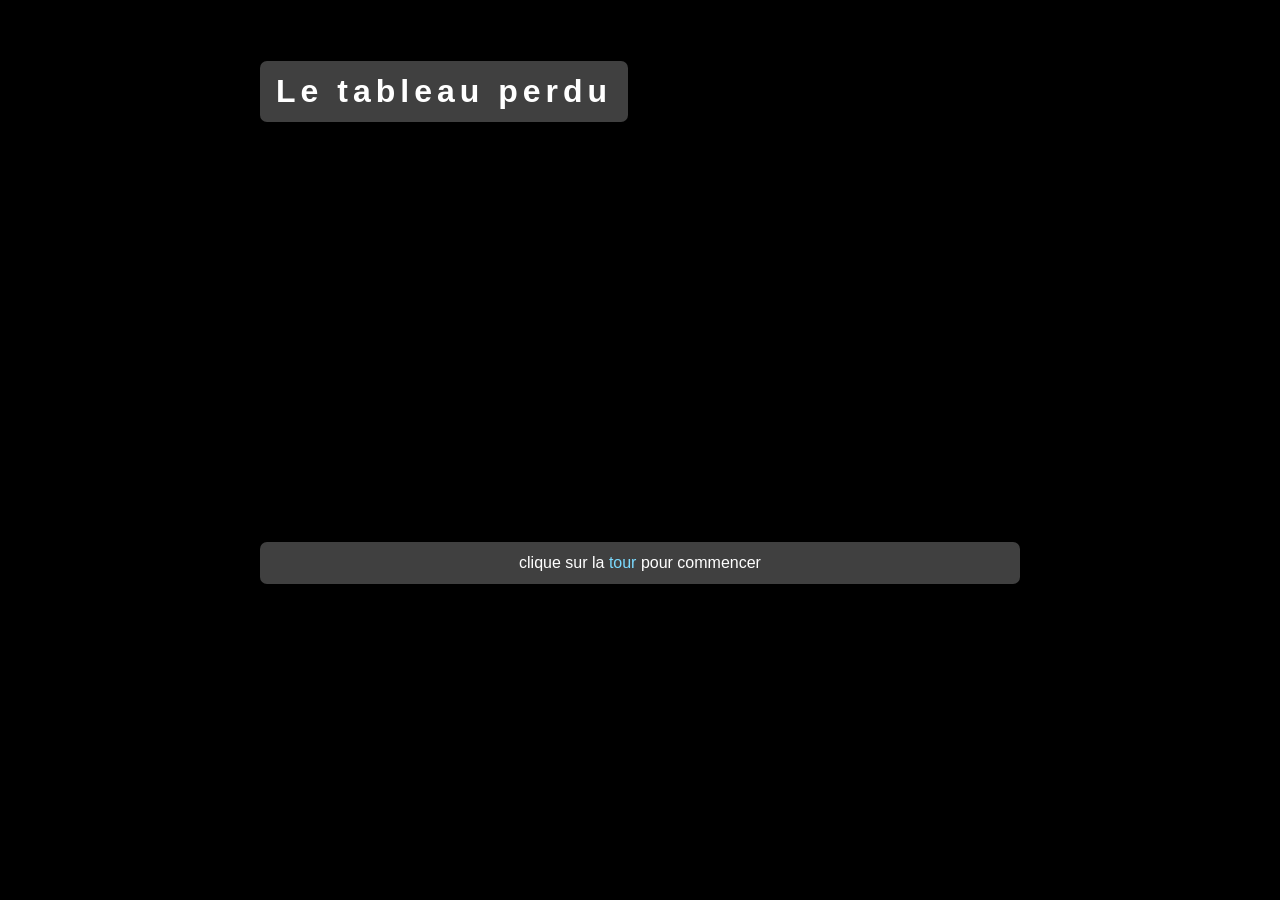
<file: FakeWiki/index.html>
<!DOCTYPE html>
<html lang="en">
<head>
    <meta charset="UTF-8">
    <meta name="viewport" content="width=device-width, initial-scale=1.0">
    <title>exercice</title>
    <link rel="stylesheet" href="styles/styles.css">
</head>
<body>
    
    <div class="scene">
        <h1>Le tableau perdu</h1>

        <p id="description">
            clique sur la <span id="tour">tour</span> pour commencer
        </p>
        <a id="lienTour" href="position.html"></a>
    </div>
</body>
</html>
</file>
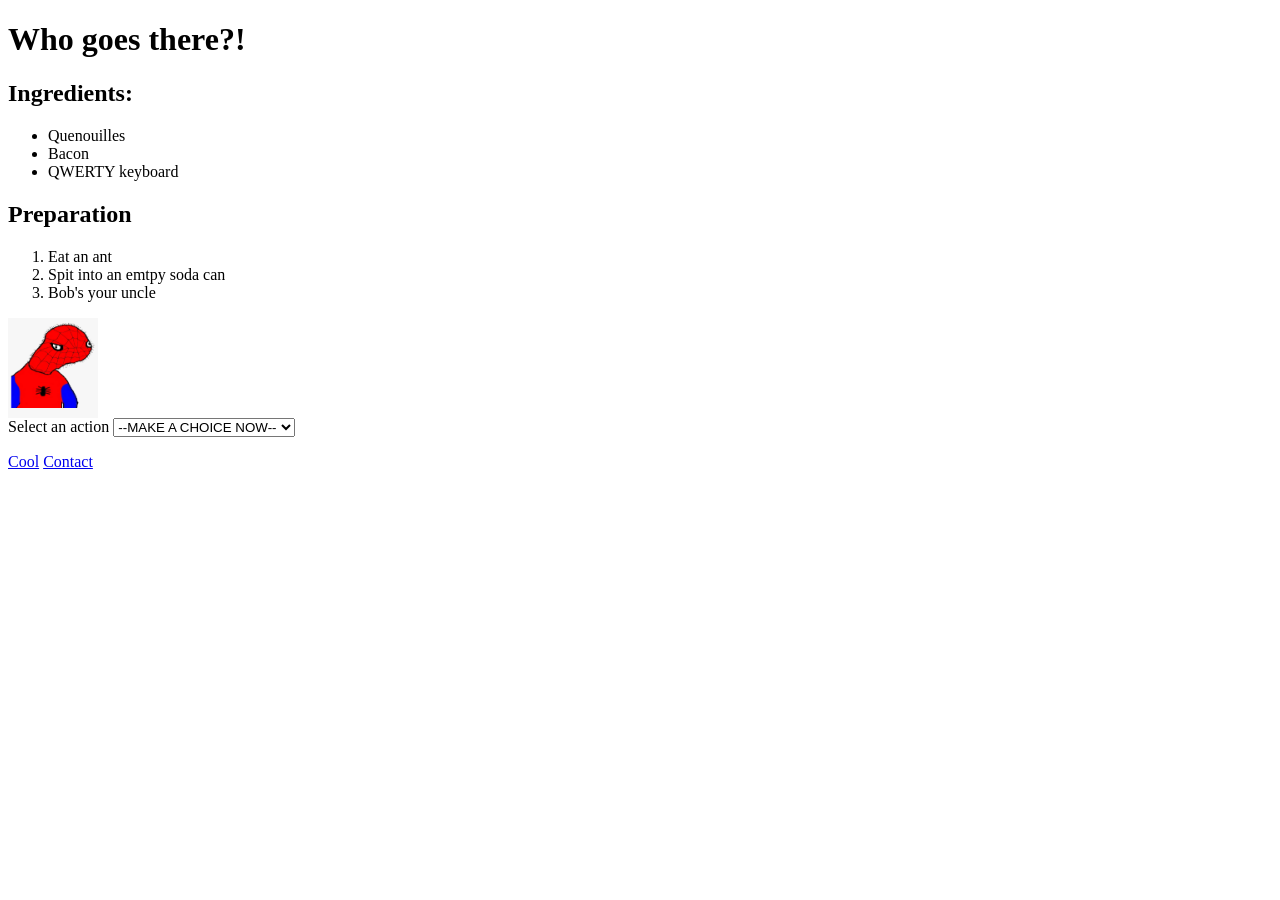
<file: Spooderman_JS_Links/index.html>
<!--
Gordon Freeman.
-->
<!DOCTYPE html>
<html lang="en">
    <head>
        <meta charset="UTF-8">
        <meta name="viewport" content="width=device-width, initial-scale=1">
        <title>Criminal scum!</title>
        <link rel="stylesheet" href="CSS/style.css">
    </head>

    <!--Body starts here-->

    <body>
        <header>
            <h1>Who goes there?!</h1>
        </header>
        <h2>Ingredients:</h2>
        <ul>
            <li>Quenouilles</li>
            <li>Bacon</li>
            <li>QWERTY keyboard</li>
        </ul>
        <h2>Preparation</h2>
        <ol>
            <li>Eat an ant</li>
            <li>Spit into an emtpy soda can</li>
            <li>Bob's your uncle</li>
        </ol>
        <img id="Spood" src="Images/Spood.png" alt="spooderman">
        <label for="Something">Select an action</label>
        <select id="Something">
            <option value="">--MAKE A CHOICE NOW--</option>
            <option value="Eat">EAT</option>
            <option value="Drink">DRINK</option>
            <option value="Why">WHY</option>
        </select>
        <p></p>
        <script src="JS/script.js"></script>
        <a href="https://theuselessweb.com/">Cool</a>
        <a href="Contact.html">Contact</a>
    </body>
    
</html>
</file>
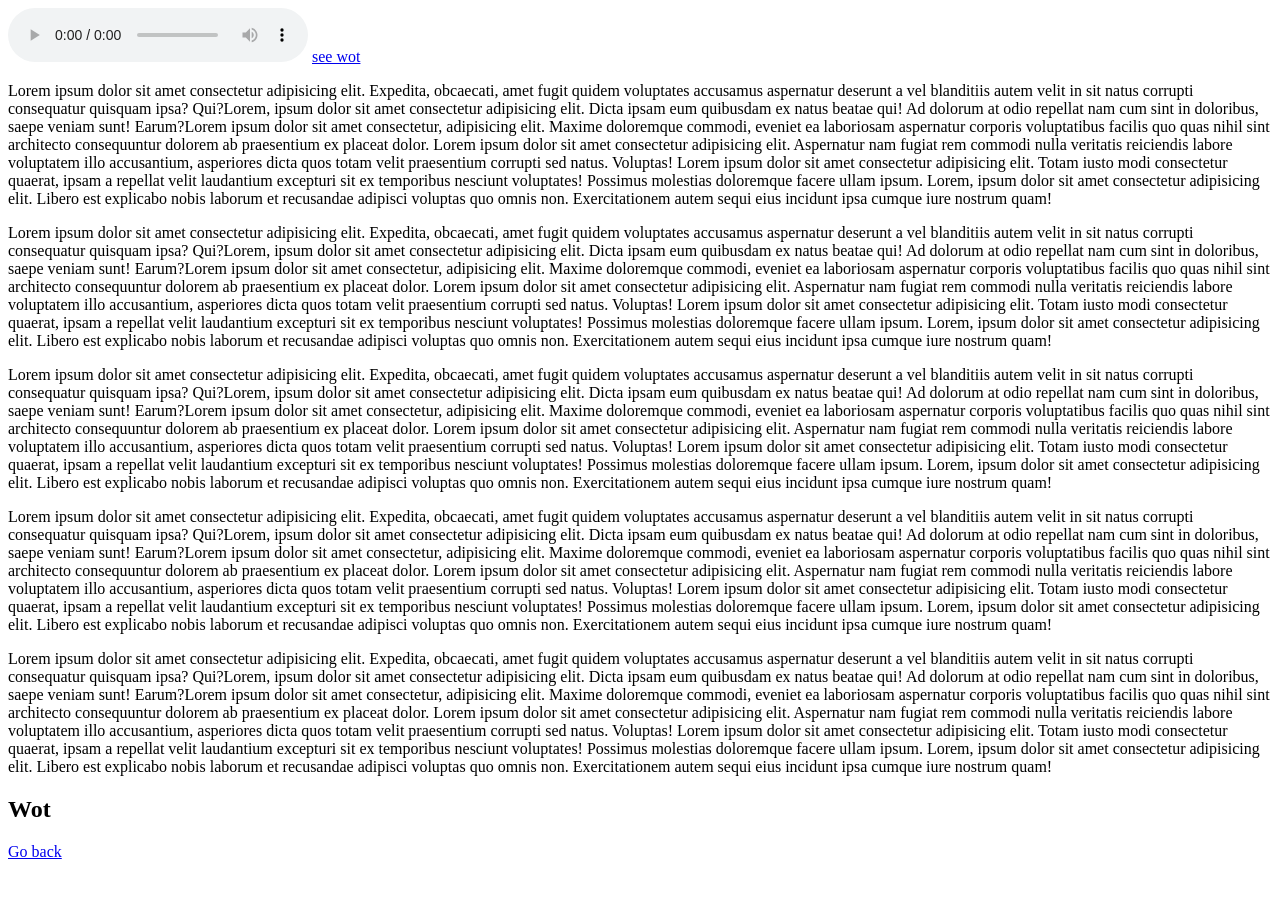
<file: Spooderman_JS_Links/Contact.html>
<!DOCTYPE html>
<html lang="en">
<head>
    <meta charset="UTF-8">
    <meta name="viewport" content="width=device-width, initial-scale=1.0">
    <title>Give me the zucc</title>
</head>
<body>
    <audio controls>
        <source src="https://raw.githubusercontent.com/cheesymuffin8/WowozelaExtraSFXs/main/be-advised-freddy-fazbear.mp3" type="audio/mp3">
    </audio>
    <a href="#Gun">see wot</a>
    <p>Lorem ipsum dolor sit amet consectetur adipisicing elit. Expedita, obcaecati, amet fugit quidem voluptates accusamus aspernatur deserunt a vel blanditiis autem velit in sit natus corrupti consequatur quisquam ipsa? Qui?Lorem, ipsum dolor sit amet consectetur adipisicing elit. Dicta ipsam eum quibusdam ex natus beatae qui! Ad dolorum at odio repellat nam cum sint in doloribus, saepe veniam sunt! Earum?Lorem ipsum dolor sit amet consectetur, adipisicing elit. Maxime doloremque commodi, eveniet ea laboriosam aspernatur corporis voluptatibus facilis quo quas nihil sint architecto consequuntur dolorem ab praesentium ex placeat dolor. Lorem ipsum dolor sit amet consectetur adipisicing elit. Aspernatur nam fugiat rem commodi nulla veritatis reiciendis labore voluptatem illo accusantium, asperiores dicta quos totam velit praesentium corrupti sed natus. Voluptas! Lorem ipsum dolor sit amet consectetur adipisicing elit. Totam iusto modi consectetur quaerat, ipsam a repellat velit laudantium excepturi sit ex temporibus nesciunt voluptates! Possimus molestias doloremque facere ullam ipsum. Lorem, ipsum dolor sit amet consectetur adipisicing elit. Libero est explicabo nobis laborum et recusandae adipisci voluptas quo omnis non. Exercitationem autem sequi eius incidunt ipsa cumque iure nostrum quam!</p>
    <p>Lorem ipsum dolor sit amet consectetur adipisicing elit. Expedita, obcaecati, amet fugit quidem voluptates accusamus aspernatur deserunt a vel blanditiis autem velit in sit natus corrupti consequatur quisquam ipsa? Qui?Lorem, ipsum dolor sit amet consectetur adipisicing elit. Dicta ipsam eum quibusdam ex natus beatae qui! Ad dolorum at odio repellat nam cum sint in doloribus, saepe veniam sunt! Earum?Lorem ipsum dolor sit amet consectetur, adipisicing elit. Maxime doloremque commodi, eveniet ea laboriosam aspernatur corporis voluptatibus facilis quo quas nihil sint architecto consequuntur dolorem ab praesentium ex placeat dolor. Lorem ipsum dolor sit amet consectetur adipisicing elit. Aspernatur nam fugiat rem commodi nulla veritatis reiciendis labore voluptatem illo accusantium, asperiores dicta quos totam velit praesentium corrupti sed natus. Voluptas! Lorem ipsum dolor sit amet consectetur adipisicing elit. Totam iusto modi consectetur quaerat, ipsam a repellat velit laudantium excepturi sit ex temporibus nesciunt voluptates! Possimus molestias doloremque facere ullam ipsum. Lorem, ipsum dolor sit amet consectetur adipisicing elit. Libero est explicabo nobis laborum et recusandae adipisci voluptas quo omnis non. Exercitationem autem sequi eius incidunt ipsa cumque iure nostrum quam!</p>
    <p>Lorem ipsum dolor sit amet consectetur adipisicing elit. Expedita, obcaecati, amet fugit quidem voluptates accusamus aspernatur deserunt a vel blanditiis autem velit in sit natus corrupti consequatur quisquam ipsa? Qui?Lorem, ipsum dolor sit amet consectetur adipisicing elit. Dicta ipsam eum quibusdam ex natus beatae qui! Ad dolorum at odio repellat nam cum sint in doloribus, saepe veniam sunt! Earum?Lorem ipsum dolor sit amet consectetur, adipisicing elit. Maxime doloremque commodi, eveniet ea laboriosam aspernatur corporis voluptatibus facilis quo quas nihil sint architecto consequuntur dolorem ab praesentium ex placeat dolor. Lorem ipsum dolor sit amet consectetur adipisicing elit. Aspernatur nam fugiat rem commodi nulla veritatis reiciendis labore voluptatem illo accusantium, asperiores dicta quos totam velit praesentium corrupti sed natus. Voluptas! Lorem ipsum dolor sit amet consectetur adipisicing elit. Totam iusto modi consectetur quaerat, ipsam a repellat velit laudantium excepturi sit ex temporibus nesciunt voluptates! Possimus molestias doloremque facere ullam ipsum. Lorem, ipsum dolor sit amet consectetur adipisicing elit. Libero est explicabo nobis laborum et recusandae adipisci voluptas quo omnis non. Exercitationem autem sequi eius incidunt ipsa cumque iure nostrum quam!</p>
    <p>Lorem ipsum dolor sit amet consectetur adipisicing elit. Expedita, obcaecati, amet fugit quidem voluptates accusamus aspernatur deserunt a vel blanditiis autem velit in sit natus corrupti consequatur quisquam ipsa? Qui?Lorem, ipsum dolor sit amet consectetur adipisicing elit. Dicta ipsam eum quibusdam ex natus beatae qui! Ad dolorum at odio repellat nam cum sint in doloribus, saepe veniam sunt! Earum?Lorem ipsum dolor sit amet consectetur, adipisicing elit. Maxime doloremque commodi, eveniet ea laboriosam aspernatur corporis voluptatibus facilis quo quas nihil sint architecto consequuntur dolorem ab praesentium ex placeat dolor. Lorem ipsum dolor sit amet consectetur adipisicing elit. Aspernatur nam fugiat rem commodi nulla veritatis reiciendis labore voluptatem illo accusantium, asperiores dicta quos totam velit praesentium corrupti sed natus. Voluptas! Lorem ipsum dolor sit amet consectetur adipisicing elit. Totam iusto modi consectetur quaerat, ipsam a repellat velit laudantium excepturi sit ex temporibus nesciunt voluptates! Possimus molestias doloremque facere ullam ipsum. Lorem, ipsum dolor sit amet consectetur adipisicing elit. Libero est explicabo nobis laborum et recusandae adipisci voluptas quo omnis non. Exercitationem autem sequi eius incidunt ipsa cumque iure nostrum quam!</p>
    <p>Lorem ipsum dolor sit amet consectetur adipisicing elit. Expedita, obcaecati, amet fugit quidem voluptates accusamus aspernatur deserunt a vel blanditiis autem velit in sit natus corrupti consequatur quisquam ipsa? Qui?Lorem, ipsum dolor sit amet consectetur adipisicing elit. Dicta ipsam eum quibusdam ex natus beatae qui! Ad dolorum at odio repellat nam cum sint in doloribus, saepe veniam sunt! Earum?Lorem ipsum dolor sit amet consectetur, adipisicing elit. Maxime doloremque commodi, eveniet ea laboriosam aspernatur corporis voluptatibus facilis quo quas nihil sint architecto consequuntur dolorem ab praesentium ex placeat dolor. Lorem ipsum dolor sit amet consectetur adipisicing elit. Aspernatur nam fugiat rem commodi nulla veritatis reiciendis labore voluptatem illo accusantium, asperiores dicta quos totam velit praesentium corrupti sed natus. Voluptas! Lorem ipsum dolor sit amet consectetur adipisicing elit. Totam iusto modi consectetur quaerat, ipsam a repellat velit laudantium excepturi sit ex temporibus nesciunt voluptates! Possimus molestias doloremque facere ullam ipsum. Lorem, ipsum dolor sit amet consectetur adipisicing elit. Libero est explicabo nobis laborum et recusandae adipisci voluptas quo omnis non. Exercitationem autem sequi eius incidunt ipsa cumque iure nostrum quam!</p>

    <h2 id="Gun">Wot</h2>
    <a href="index.html">Go back</a>
</body>
</html>
</file>
<file: FakeWiki/styles/styles.css>
body {
    background-color: black;
    color: rgb(255,255,255);
    font-family: 'Lucida Sans', 'Lucida Sans Regular', 'Lucida Grande', 'Lucida Sans Unicode', Geneva, Verdana, sans-serif;
}

.scene {
    border-radius: 5px;
    position: relative;
    width: 800px;
    height: 600px;
    background: url("https://images.pexels.com/photos/29173977/pexels-photo-29173977.jpeg") center/cover;
    margin: 24px auto;
}

h1 {
    background-color: rgba(255, 255, 255, .25);
    backdrop-filter: blur(5px);
    -webkit-backdrop-filter: blur(5px);
    filter: drop-shadow(5px 5px 7px rgba(0,0,0,0.5));
    border-radius: 7px;
    position: absolute;
    top: 16px;
    left: 20px;
    padding: 12px 16px;
    letter-spacing: 5px;
}

#description {
    position: absolute;
    left: 20px;
    right: 20px;
    bottom: 24px;
    padding: 12px 16px;
    text-align: center;
    background-color: rgba(255,255,255,.25);
    backdrop-filter: blur(5px);
    -webkit-backdrop-filter: blur(5px);
    filter: drop-shadow(5px 5px 7px rgba(0,0,0,0.5));
    border-radius: 7px;
}

#tour {
    color: rgb(123, 218, 255);
}

#lienTour {
    position: absolute;
    width: 125px;
    height: 240px;
    left: 345px;
    top: 277px;
}
</file>
<file: Spooderman_JS_Links/CSS/style.css>
#Spood {
    display: block;
    height: 100px;
}
</file>
